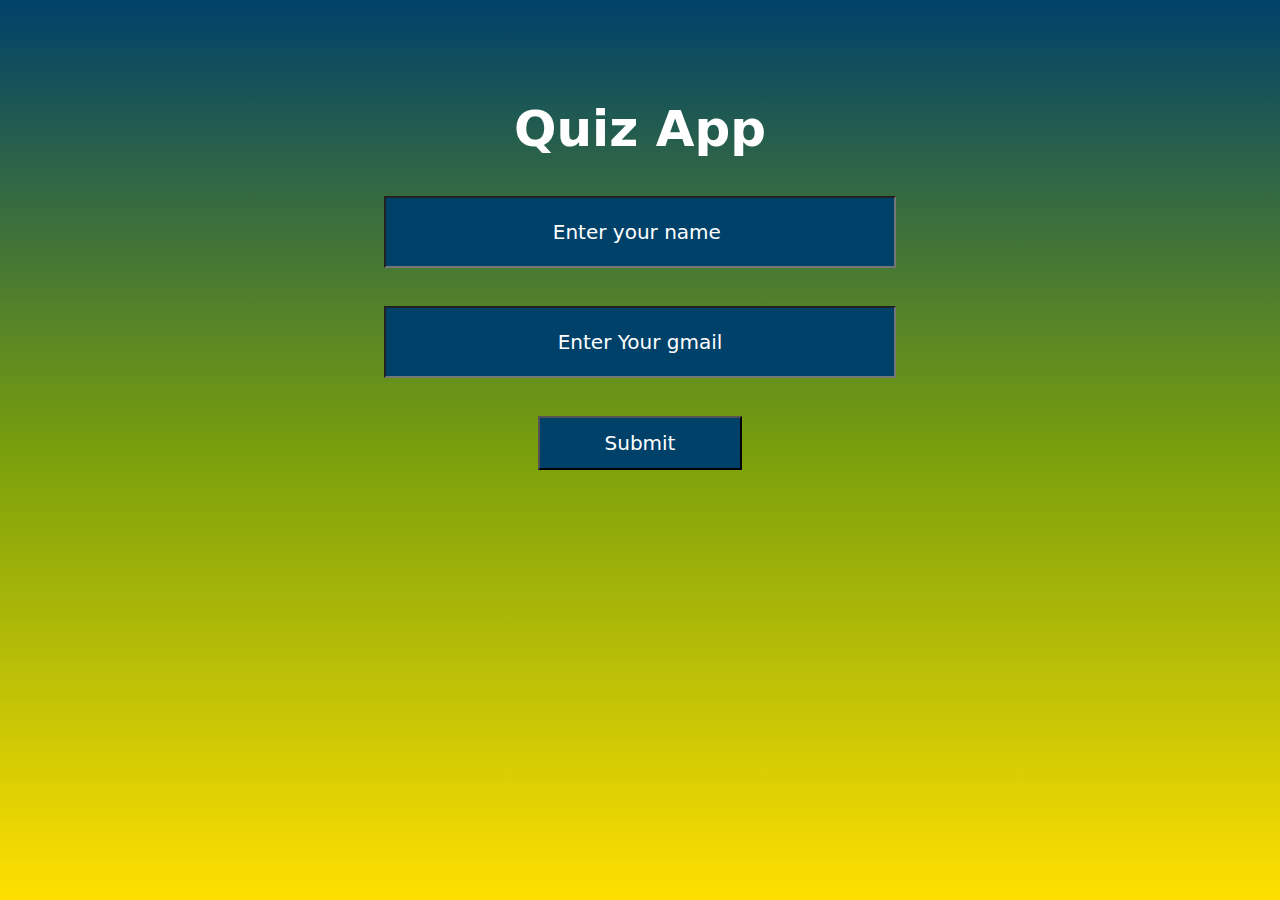
<file: index.html>
<!DOCTYPE html>
<html lang="en">

<head>
    <meta charset="UTF-8">
    <meta name="viewport" content="width=device-width, initial-scale=1.0">
    <link rel="preconnect" href="https://fonts.googleapis.com">
<link rel="preconnect" href="https://fonts.gstatic.com" crossorigin>
<link href="https://fonts.googleapis.com/css2?family=Roboto+Condensed:ital,wght@0,100..900;1,100..900&display=swap" rel="stylesheet">
    <link rel="stylesheet" href="style.css">
    <title>Quiz App</title>
</head>

<body>
    <div class="mainBody">
        <div class="enter" id="enter">
            <h1>Quiz App</h1>
            <br>
            <br>
            <input id="inputName" type="text" placeholder="Enter your name ">
            <br>
            
            <span class="hidden" id="nameField">Name Field Required !</span>
            <br>
            <br>
            <input id="email" type="text" placeholder="Enter Your gmail">
            <br>
            <span class="hidden" id="emailField">Email Field Required !</span>
            <br>
            <br>
            <button onclick="submit()">Submit</button>
        </div>
        <div class="hidden" id="startQuiz">
            <a href="./quiz.html">
                <button>START MY QUIZ</button>
            </a>
        </div>
    </div>
</body>
<script src="app.js"></script>

</html>
</file>
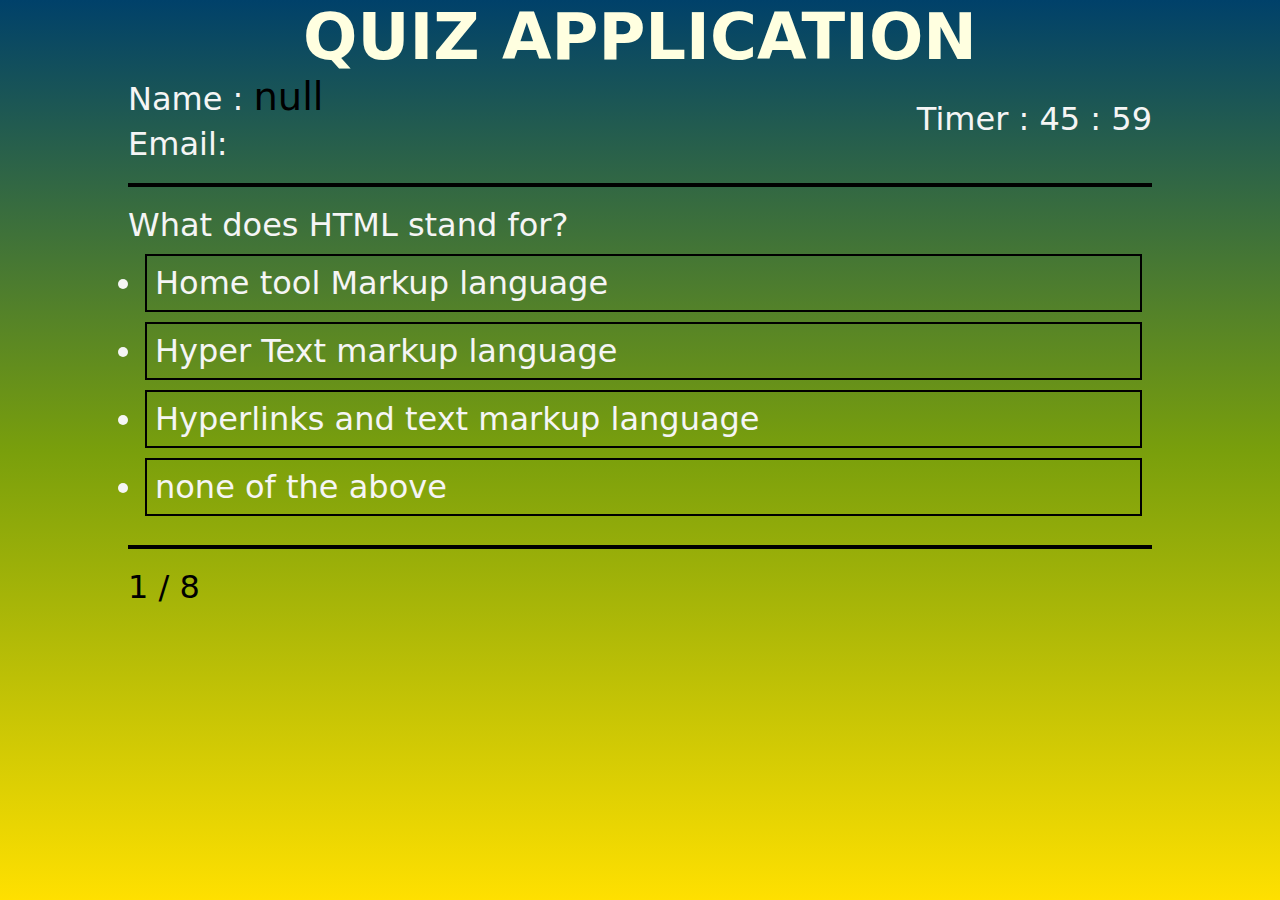
<file: quiz.html>
<!DOCTYPE html>
<html lang="en">

<head>
    <meta charset="UTF-8">
    <meta name="viewport" content="width=device-width, initial-scale=1.0">
    <link rel="preconnect" href="https://fonts.googleapis.com">
    <link rel="preconnect" href="https://fonts.gstatic.com" crossorigin>
    <link href="https://fonts.googleapis.com/css2?family=Roboto+Condensed:ital,wght@0,100..900;1,100..900&display=swap"
        rel="stylesheet">
    <link rel="stylesheet" href="style.css">
    <title>Quiz</title>
</head>

<body onload="question()"> 
     <!--onload = question() whenever page refreshes this function will get called -->


    <div class="mainBody">
        <div class="mainContent" id="main">
            <div class="heading">
            <h1>QUIZ APPLICATION</h1>
        </div>
            <div class="header">
                <section>
                    <div>
                        <span>Name :</span>
                        <span id="userName"></span>
                    </div>
                    <div>
                        <span>Email:</span>
                        <span id="userEmail"></span>
                    </div>
                </section>
                <section>
                    <div>
                        <span>Timer : </span>
                        <span id="min">45</span>
                        <span>:</span>
                        <span id="sec">59</span>
                    </div>
                </section>
            </div>
            <br>

            <hr>
            <br>
            <div class="bodyContent">
                <div id="htmlQ">
                    <h3>What is this?</h3>

                </div>
                <div id="htmlAnswer">
                    <ol id="options">
                        <!-- <li>a</li>
                        <li>b</li>
                        <li>c</li>
                        <li>d</li> -->
                    </ol>
                </div>



            </div>
            <br>
            <hr>
            <br>
            <div class="footer">
<div>
    <span id="startCounter">1</span>
    <span>/</span>
    <span id="endCounter">8</span>
</div>
<div id="parentButton">
    <button id="nextBtn" onclick = "nextQuestion(this)" class="hidden">Next Question</button>
    <br>
    <a href="./result.html">
        <button id="resultBtn" class="hidden">Show result</button>
    </a>
</div>



            </div>
        </div>
    </div>







<!-- <div id="Result" class="hidden">
<h1>Your Result is </h1>
<h4>Correct Answers : <span id="correct"></span></h4>
<br>
<h4>Wrong Answers : <span id="wrong"></span></h4>


</div> -->


























</body>
<script src="quiz.js"></script>

</html>
</file>
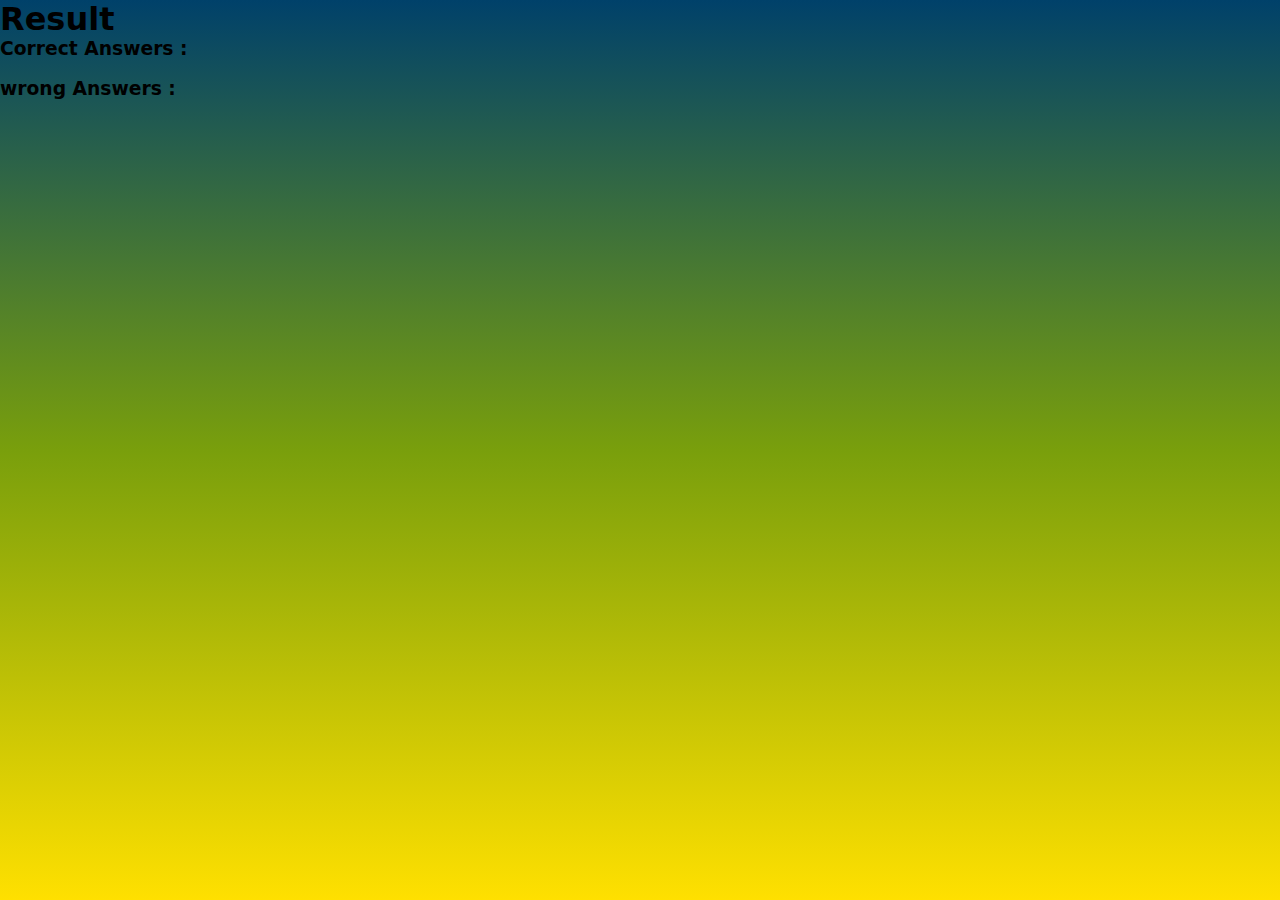
<file: result.html>
<!DOCTYPE html>
<html lang="en">
<head>
    <meta charset="UTF-8">
    <meta name="viewport" content="width=device-width, initial-scale=1.0">
    <link rel="stylesheet" href="style.css">
    <title>Result</title>
</head>
<body>
    <div class="mainBody">
<h1>Result </h1>
<h3> Correct Answers :</h3>
<span><h3 id="correctAnswers"></h3></span>
<br>
<h3> wrong Answers :</h3>
<span><h3 id="wrongAnswers"></h3></span>


    </div>
</body>
<script src="Result.js"></script>
</html>
</file>
<file: style.css>
*{
    margin: 0;
    padding: 0;
    box-sizing: border-box;
    font-family: system-ui, -apple-system, BlinkMacSystemFont, 'Segoe UI', Roboto, Oxygen, Ubuntu, Cantarell, 'Open Sans', 'Helvetica Neue', sans-serif;
}
.mainBody{
    height: 100vh;
    background: #00416A;  /* fallback for old browsers */
    background: -webkit-linear-gradient(to top, #FFE000, #799F0C, #00416A);  /* Chrome 10-25, Safari 5.1-6 */
    background: linear-gradient(to top, #FFE000, #799F0C, #00416A); /* W3C, IE 10+/ Edge, Firefox 16+, Chrome 26+, Opera 12+, Safari 7+ */
    
}
.enter{
width: 80%;
margin: 0 auto;
/* border: 1px solid red; */
text-align: center;
padding: 100px 0px 0px 0px;
}
.enter h1{
    color: white;
    font-size: 50px;
    /* color: rgb(145, 14, 14); */
}
.enter input{
    background-color: #00416A;
    height: 8vh;
    width: 50%;
    font-size: 20px;
    color: white;
}
.enter input::placeholder{
    color: white;
    font-size: 20px;
    text-align: center;
}
.enter button{
    background-color: #00416A;
    height: 6vh;
    font-size: 20px;
    color: white;
    width: 20%;
}
.hidden{
    visibility: hidden;
}
.show{
    visibility: visible;
}

#startQuiz{

    width: 80%;
margin: 0 auto;
/* border: 1px solid red; */
text-align: center;

}
#startQuiz button{
    background-color: #00416A;
    height: 12vh;
    font-size: 20px;
    color: white;
    /* width: 20%; */

}

.mainContent{
    /* border: 1px solid white; */
    width: 80%;
    height: 8vh;
    margin: 0px auto;
    
}
/* .mainContent h1{
    text-align: center;
    font-size: 4em;
} */
 .heading{
    text-align: center;
    font-size: 2em;
    color: lightyellow;
 }
.header{
    /* border: 1px solid red; */
    display: flex; 
    /* flex-direction: column; */
    justify-content: space-between;
    align-items: center;
    font-size: 2em;
    color: whitesmoke;
}
.bodyContent{
    /* border: 1px solid blue; */
    font-size: 2em;
    color: whitesmoke;
}
#htmlAnswer{
    /* font-size: 2em; */
}
#htmlAnswer ol{
    /* list-style: circle; */
/* list-style-position: outside; */
list-style-type: disc;
/* font-size: 2em; */
}


.footer{
    font-size: 2em;
    /* border: 1px solid green; */
    display: flex;
    justify-content: space-between;
    color: black;
}
.footer div button{
    background-color: #00416A;
    height: 7vh;
    font-size: 20px;
    color: white;
}
.mainContent hr{
    /* color: black; */
    border: 2px solid black;
}

button:hover{
    background-color:#015387 ;
    cursor: pointer;
}
#startQuiz button:hover{
    background-color:#015387 ;
    /* background-color:#014b79 ; */
    cursor: pointer;
}

#parentButton button:hover{
    background-color:#015387 ;
    cursor: pointer;

}
#htmlAnswer{
    margin: 10px 10px 10px 17px;
}
#options li{
    cursor: pointer;
    border: 2px solid black;
    padding: 8px;
    margin-bottom: 10px;
}
</file>
